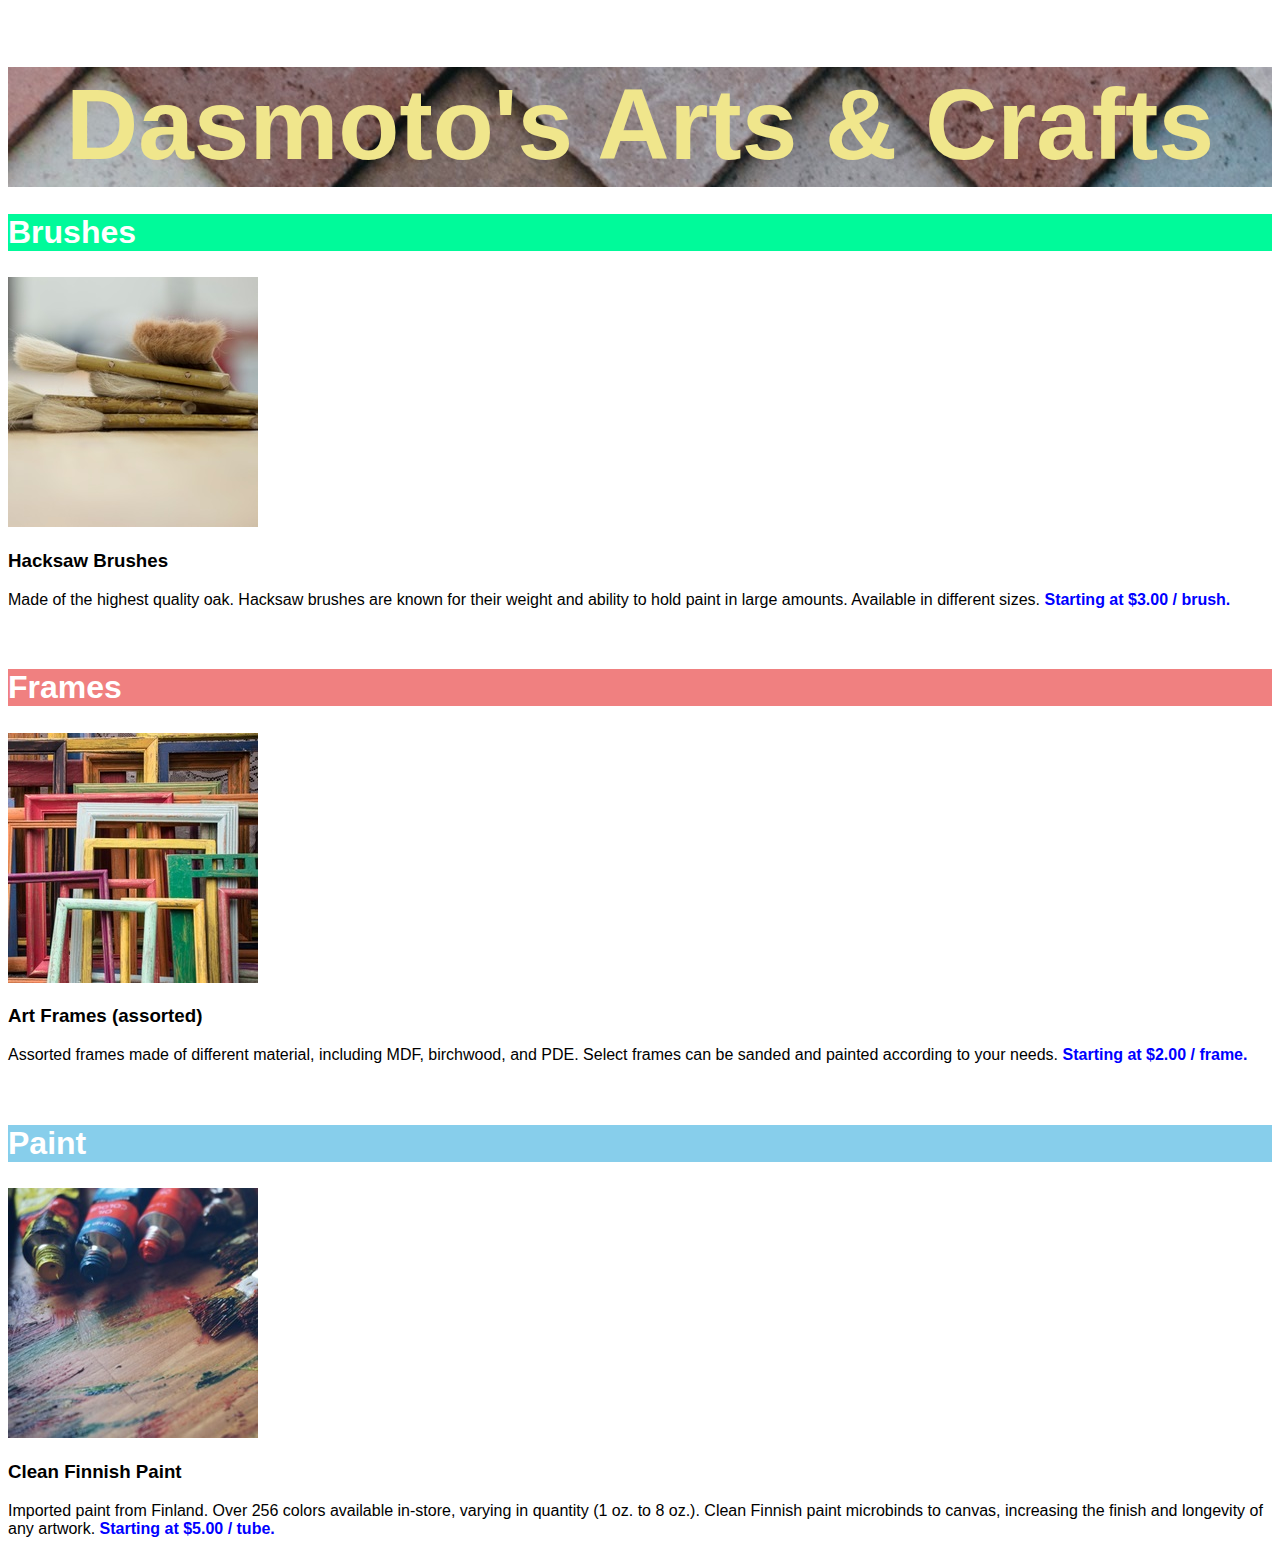
<file: Dasmoto's Arts/index.html>
<!DOCTYPE html>
<html>
	
	<head>
		<title>Dasmoto's Arts & Crafts</title>
		<link type="text/css" rel="stylesheet" href="styles.css">
	</head>
	
	<body>
		<div id="banner">
			<h1>Dasmoto's Arts & Crafts</h1>
		</div>
		<div id="main">
			<h2 id="brushes">Brushes</h2>
			<img src="assets/images/hacksaw.jpeg" alt="Hacksaw paint brushes">
			<h3>Hacksaw Brushes</h3>
			<p>Made of the highest quality oak. Hacksaw brushes are known for their weight and ability to hold paint in large amounts. Available in different sizes. <span class="pricing">Starting at $3.00 / brush.</span></p>
			<br>
			<h2 id="frames">Frames</h2>
			<img src="assets/images/frames.jpeg" alt="colorful frames scattered around">
			<h3>Art Frames (assorted)</h3>
			<p>Assorted frames made of different material, including MDF, birchwood, and PDE. Select frames can be sanded and painted according to your needs. <span class="pricing">Starting at $2.00 / frame.</span></p>
			<br>
			<h2 id="paint">Paint</h2>
			<img src="assets/images/finnish.jpeg" alt="a Finnish-imported paint tubes">
			<h3>Clean Finnish Paint</h3>
			<p>Imported paint from Finland. Over 256 colors available in-store, varying in quantity (1 oz. to 8 oz.). Clean Finnish paint microbinds to canvas, increasing the finish and longevity of any artwork. <span class="pricing">Starting at $5.00 / tube.</span></p>
		</div>

	</body>

</html>
</file>
<file: Dasmoto's Arts/styles.css>
body {
	font-family: Helvetica;
	margin: 25 5;
}

h1 {
	font-size: 100px;
}

h2 {
	font-size: 32px;
	font-weight: bold;
	color: white;
}

h3 {
	font-weight: bold;
}

.pricing {
	font-weight: bold;
	color: blue;
}

#banner {
	height: 120px;
	font-weight: bold;
	color: khaki;
	text-align: center;
	background-image: url(assets/images/pattern.jpeg);
}

#brushes {
	background-color: mediumspringgreen;
}

#frames {
	background-color: lightcoral;
}

#paint {
	background-color: skyblue;
}
</file>
